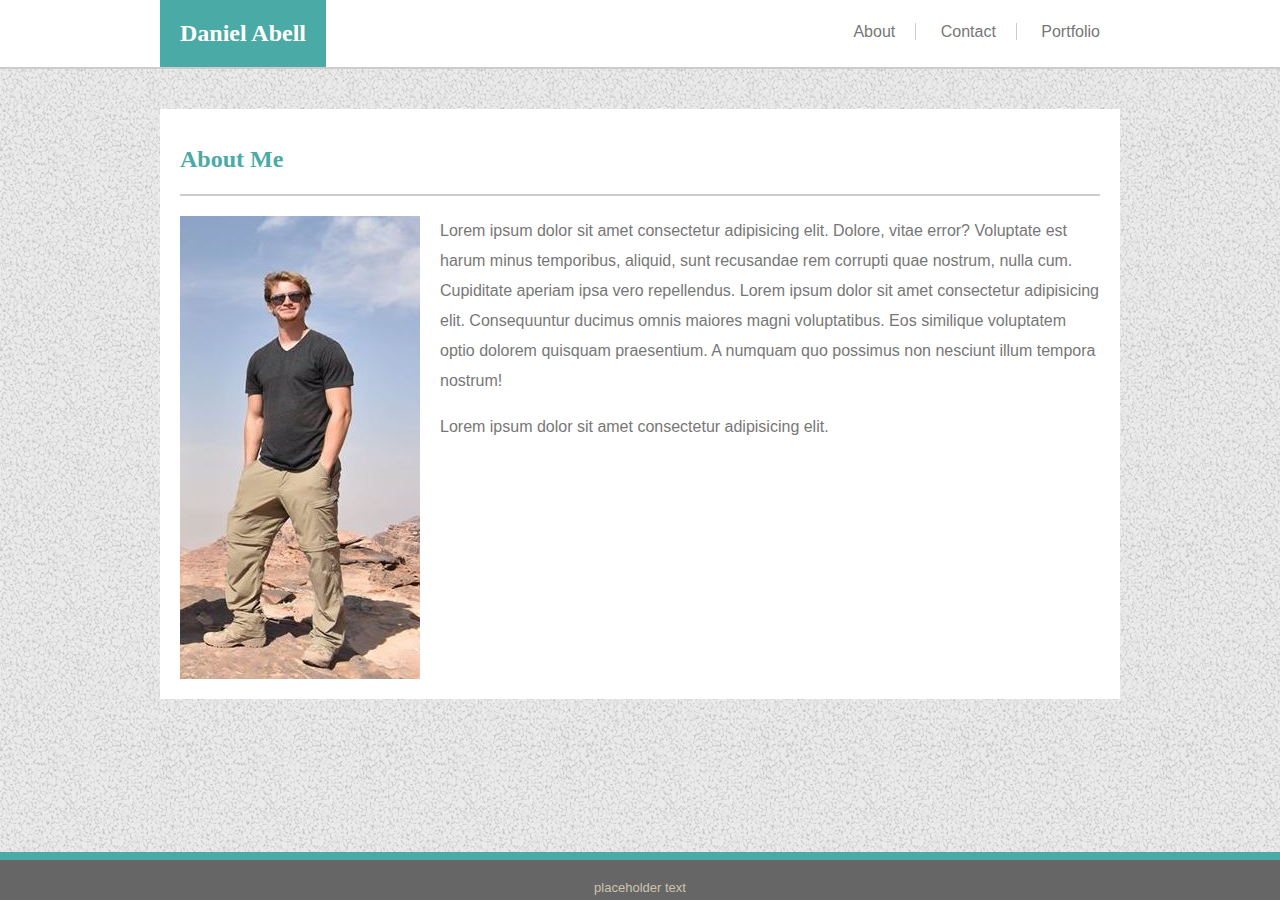
<file: index.html>
<!DOCTYPE html>
<html lang="en">
<head>
    <meta charset="UTF-8">
    <meta name="viewport" content="width=device-width, initial-scale=1.0">
    <meta http-equiv="X-UA-Compatible" content="ie=edge">
    <link rel="stylesheet" type="text/css" href="assets/css/style.css">
    <link rel="icon" href="assets/images/favicon/favicon.ico" type="image/x-icon">
    <title>About Me</title>
</head>
<body>

    <header>
        <div class="top-container">
            <h1>Daniel Abell</h1>
            <nav>
                <a id="left-nav" href="index.html">About</a>
                <a id="center-nav" href="contact.html">Contact</a>
                <a id="right-nav" href="portfolio.html">Portfolio</a>
            </nav>
        </div>
    </header>

    <main class="container">
        <section id="about-me">
            <h2>About Me</h2>

            <img id="profile-pic" src="assets/images/profile-pic.jpeg" alt="Picture of me at Petra">

            <p>
                Lorem ipsum dolor sit amet consectetur adipisicing elit. Dolore, vitae error? Voluptate est harum minus temporibus, aliquid, sunt recusandae rem corrupti quae nostrum, nulla cum. Cupiditate aperiam ipsa vero repellendus. Lorem ipsum dolor sit amet consectetur adipisicing elit. Consequuntur ducimus omnis maiores magni voluptatibus. Eos similique voluptatem optio dolorem quisquam praesentium. A numquam quo possimus non nesciunt illum tempora nostrum!
            </p>
            <p>
                Lorem ipsum dolor sit amet consectetur adipisicing elit. 
            </p>

        </section>
    </main>

    <footer>
        placeholder text
    </footer>

    <!-- <p>
        Hello! My name is Daniel Abell. I was born in Rowlett, TX to two Virginia natives. When I was five my family moved to Richmond, VA, where we lived for the duration of my grade school years. Shortly after graduating high school I enlisted into the United States Marine Corps as a musician. During my four years of service I spent three years on the East Coast and one year on deployment to Afghanistan.
        </p>
        <p>
        After completing my military service I used the Post 9/11 GI Bill to attend Cairn University. After three years there I took my first full-time job in the civilian sector, serving as Assistant to the Pastor at GraceWay Bible Church in Hamilton, NJ. Upon earning a B.S. in Biblical Studies at Cairn and completing my time at GraceWay, I attended Jerusalem University College for two years, where I earned an M.A. in Hebrew and Cognate Languages. I am passionate about expanding my proficiency in biblical languages, travel, and now, web development.
        </p> -->


</body>
</html>
</file>
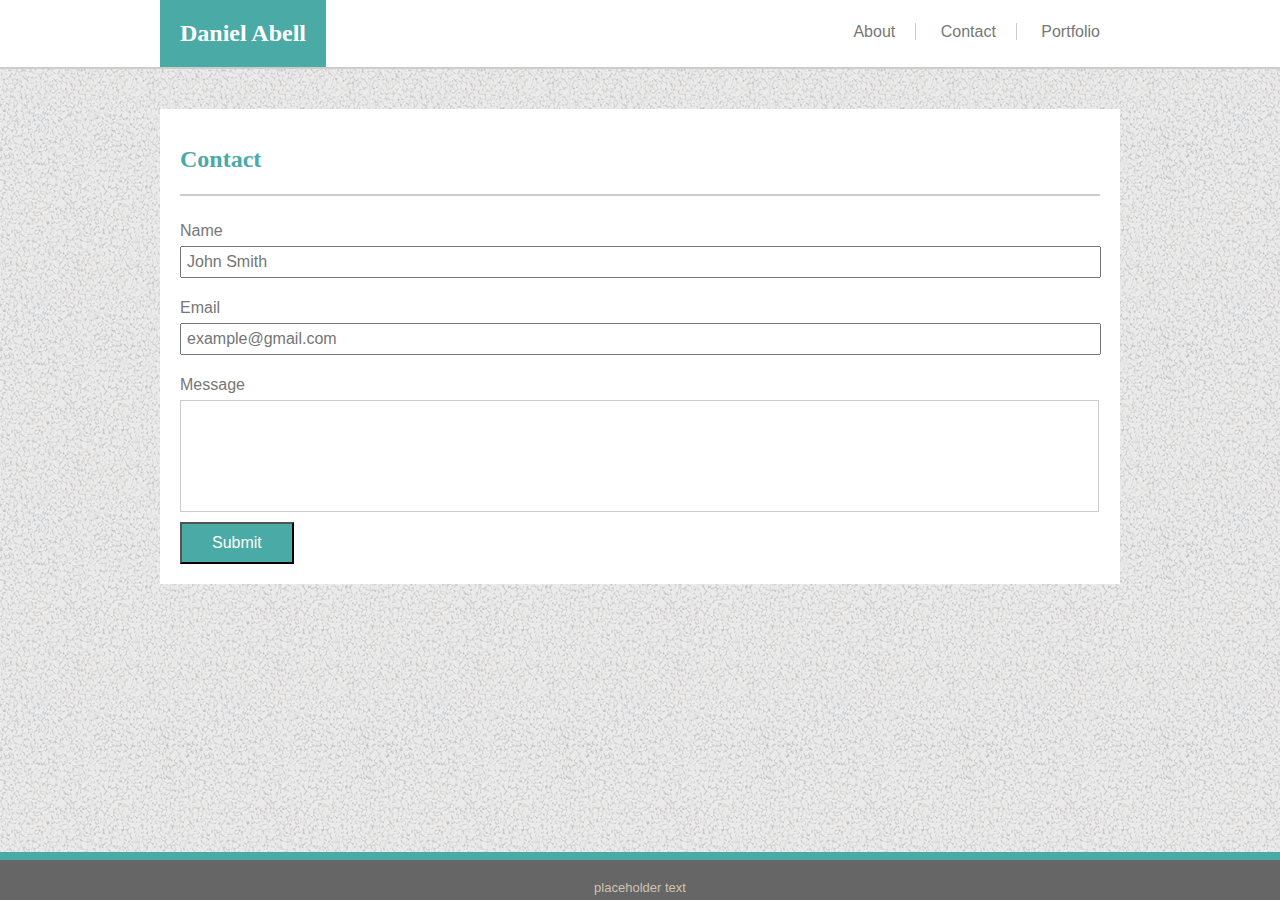
<file: contact.html>
<!DOCTYPE html>
<html lang="en">
<head>
    <meta charset="UTF-8">
    <meta name="viewport" content="width=device-width, initial-scale=1.0">
    <meta http-equiv="X-UA-Compatible" content="ie=edge">
    <link rel="stylesheet" type="text/css" href="assets/css/style.css">
    <link rel="icon" href="assets/images/favicon/favicon.ico" type="image/x-icon">
    <title>Contact</title>
</head>
<body>
   
    <header>
        <div class="top-container">
            <h1>Daniel Abell</h1>
            <nav>
                <a id="left-nav" href="index.html">About</a>
                <a id="center-nav" href="contact.html">Contact</a>
                <a id="right-nav" href="portfolio.html">Portfolio</a>
            </nav>
        </div>
    </header>

    <main class="container">
        <h2>Contact</h2>
        
        <form>
            <div>
                <label for="input-name">Name</label>
                <br>
                <input id="input-name" type="text" maxlength="100" name="user_name" placeholder="John Smith">
                <br>
            </div>

            <div>
                <label for="input-email">Email</label>
                <br>
                <input id="input-email" type="text" maxlength="100" name="user_email" placeholder="example@gmail.com">
                <br>
            </div>

            <div>
                <label for="input-message">Message</label>
                <br>
                <textarea id="input-message" maxlength="500"></textarea>
                <br>
            </div>
            <button>Submit</button>
        </form>
    </main>

    <footer>
        placeholder text
    </footer>

</body>
</html>
</file>
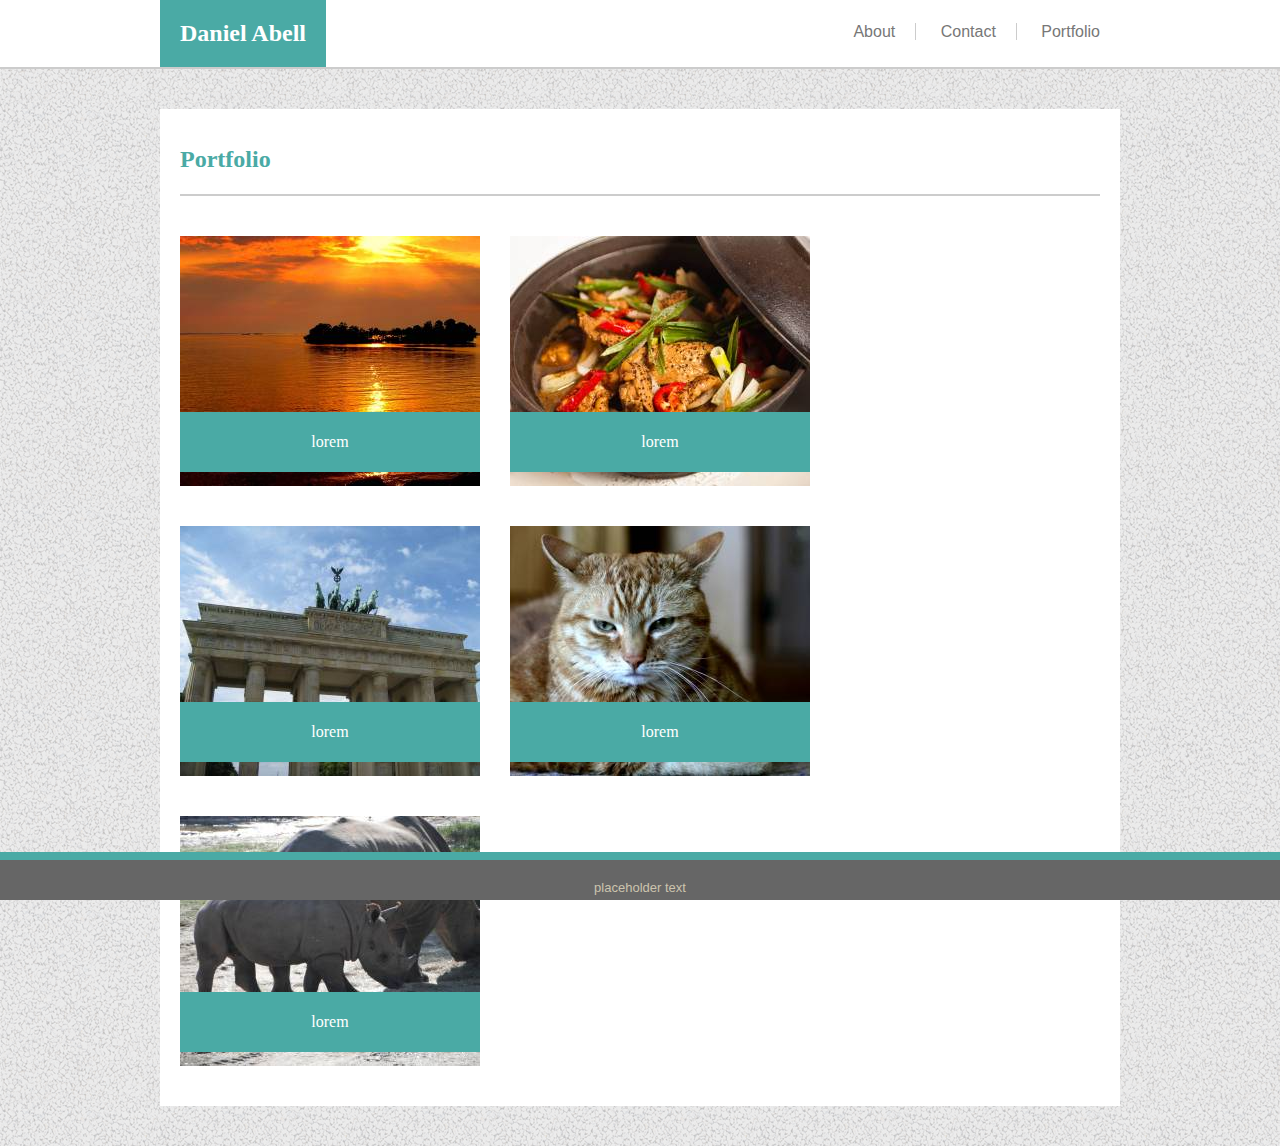
<file: portfolio.html>
<!DOCTYPE html>
<html lang="en">
<head>
    <meta charset="UTF-8">
    <meta name="viewport" content="width=device-width, initial-scale=1.0">
    <meta http-equiv="X-UA-Compatible" content="ie=edge">
    <link rel="stylesheet" type="text/css" href="assets/css/style.css">
    <link rel="icon" href="assets/images/favicon/favicon.ico" type="image/x-icon">
    <title>Portfolio</title>
</head>
<body>

    <header>
        <div class="top-container">
            <h1>Daniel Abell</h1>
            <nav>
                <a id="left-nav" href="index.html">About</a>
                <a id="center-nav" href="contact.html">Contact</a>
                <a id="right-nav" href="portfolio.html">Portfolio</a>
            </nav>
        </div>
    </header>
    
    <main class="container">
        <h2>Portfolio</h2>

        <section class="portfolio-boxes" id="box-1">
            <a href="https://www.google.com/" target="_blank">
                <img class="hover-outline" src="assets/images/nature-q-c-300-250-2.jpg" alt="#">
                <h3>lorem</h3>
            </a>
        </section>

        <section class="portfolio-boxes" id="box-2">
            <a href="https://www.google.com/" target="_blank">
                <img class="hover-outline" src="assets/images/food-q-c-300-250-1.jpg" alt="#">
                <h3>lorem</h3>
            </a>
        </section>

        <section class="portfolio-boxes" id="box-3">
            <a href="https://www.google.com/" target="_blank">
                <img class="hover-outline" src="assets/images/city-q-c-300-250-1.jpg" alt="#">
                <h3>lorem</h3>
            </a>
        </section>

        <section class="portfolio-boxes" id="box-4">
            <a href="https://www.google.com/" target="_blank">
                <img class="hover-outline" src="assets/images/cats-q-c-300-250-3.jpg" alt="#">
                <h3>lorem</h3>
            </a>
        </section>

        <section class="portfolio-boxes" id="box-5">
            <a href="https://www.google.com/" target="_blank">
                <img class="hover-outline" src="assets/images/animals-q-c-300-250-1.jpg" alt="#">
                <h3>lorem</h3>
            </a>
        </section>

    </main>

    <footer>
        placeholder text
    </footer>

</body>
</html>
</file>
<file: assets/css/style.css>
body {
    background-image: url("../images/gravel/gravel.png");
    font-family: Arial, Helvetica, sans-serif;
    color: #777777;
    margin: 0;
    padding: 0;
}

header {
    background-color: #ffffff;
    border-bottom: 2px solid #cccccc;
    margin: 0 auto;
    padding: 0;
}

div {
    width: 960px;
}

h1 {
    font-family: Georgia, 'Times New Roman', Times, serif;
    font-size: x-large;
    background-color: #4aaaa5;
    color: #ffffff;
    width: fit-content;
    margin: 0;
    padding: 20px;
}

nav {
    color: #777777;
    width: fit-content;
    float: right;
    position: relative;
    bottom: 44px;
}

a {
    color: #777777;
    font-style: normal;
    text-decoration: none;
}

a:link {
    color: #777777;
}

a:visited {
    color: #4aaaa5;
}

a:hover {
    color: #4882b8;
}

a:active {
    color: #48b873;
}

main {
    background-color: #ffffff;
    width: 960px;
    margin: 0 auto;
    margin-top: 20px;
    box-sizing: border-box;
    padding: 20px;
}

h2 {
    font-family: Georgia, 'Times New Roman', Times, serif;
    color: #4aaaa5;
    margin-top: 5px;
    padding-top: 10px;
    padding-bottom: 20px;
    border-bottom: 2px solid #cccccc;
}

footer {
    background-color: #666666;
    color: #ccc4ae;
    font-size: small;
    text-align: center;
    padding: 20px 0 5px 0;
    width: 100%;
    position: fixed;
    bottom: 0;
    border-top: 8px solid #4aaaa5;
/*    margin-bottom: -50px; */
}

.top-container {
    margin: 0 auto;
    width: 960px;
}

.container {
    width: 960px;
    margin: 0 auto;
    margin-top: 40px;
    margin-bottom: 40px;
    overflow: auto;
    line-height: 30px;
    overflow: scroll;
}

#left-nav {
    padding: 0 20px;
    border-right: 1px solid #cccccc;
}

#center-nav {
    padding: 0 20px;
    border-right: 1px solid #cccccc;
}

#right-nav {
    padding: 0 20px;
}

#about-me {
    float: left;
}

#profile-pic {
    float: left;
    margin-right: 20px;
}

/*  CONTACT PAGE-SPECIFIC STYLING */

input {
    width: 95%;
    padding: 5px 0 5px 5px;
    margin-bottom: 15px;
    font-size: 16px;
}

button {
    background-color: #4aaaa5;
    color: #ffffff;
    padding: 10px 30px;
    font-size: medium;
}

button:hover {
    color: #ffffff;
    background-color: #4882b8;
}

#input-message {
    height: 100px;
    width: 95%;
    padding: 5px 0 5px 5px;
    font-size: 16px;
    border-color: #cccccc;
    resize: none;
}

/*  PORTFOLIO PAGE-SPECIFIC STYLING */

.portfolio-boxes {
    width: 300px;
    height: 250px;
    background-color: #cccccc;
    margin: 20px 30px 20px 0;
    float: left;
}

.hover-outline:hover {
    outline: 5px solid #4882b8;
    outline-offset: 2px;
    opacity: 50%;
}

h3 {
    background-color: #4aaaa5;
    color: #ffffff;
    font-family: Georgia, 'Times New Roman', Times, serif;
    text-align: center;
    font-weight: normal;
    font-size: medium;
    padding: 15px 0;
    position: relative;
    bottom: 100px;
}

h3:hover {
    background-color: #4882b8;
}
</file>
